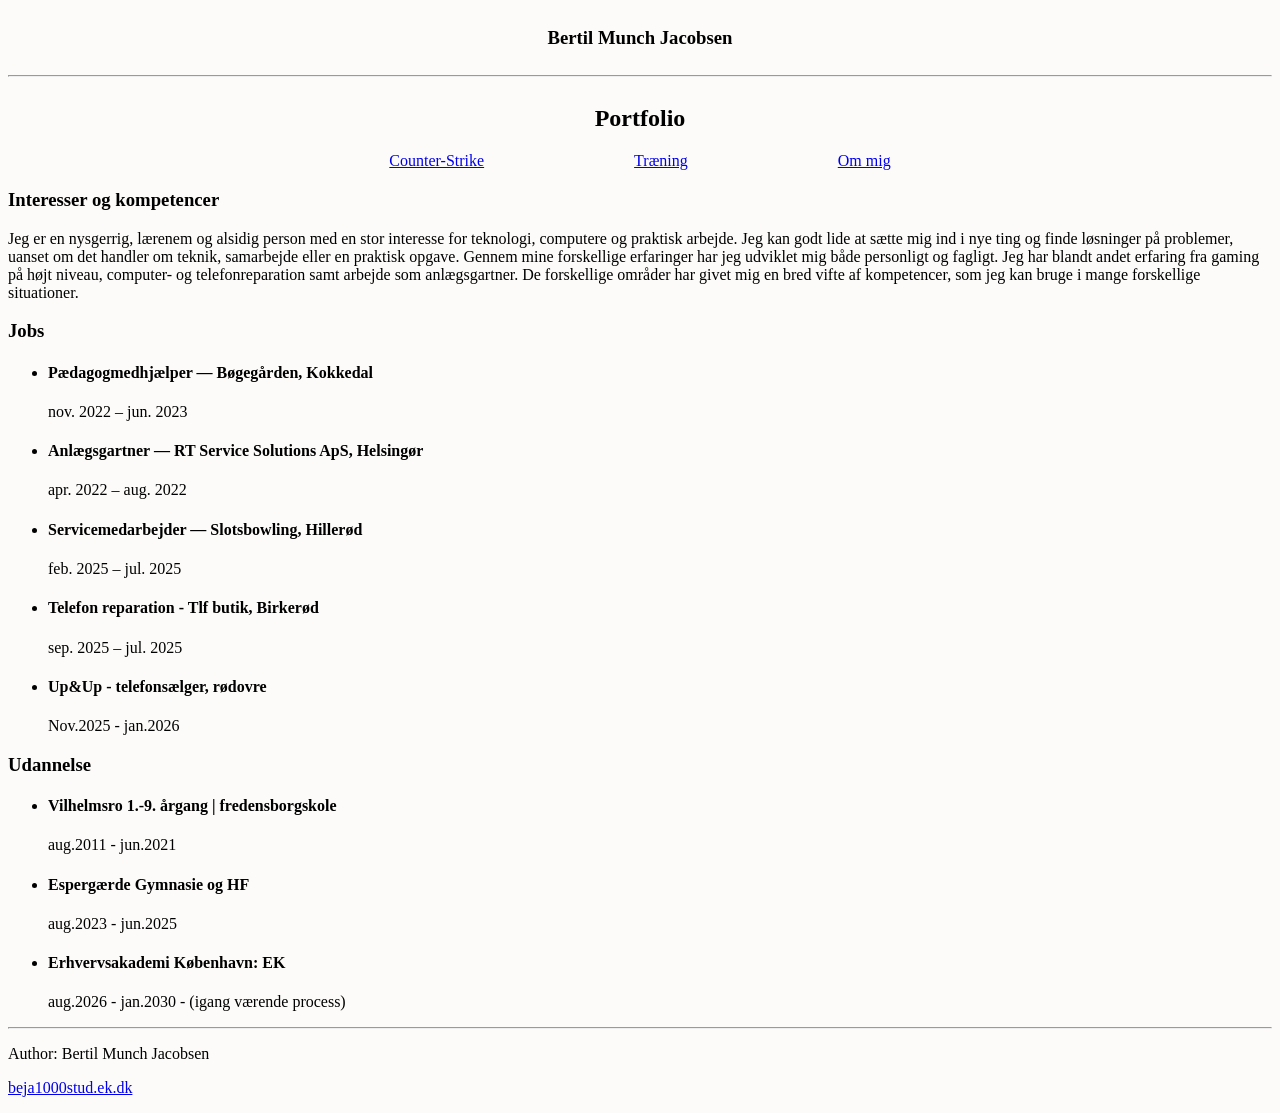
<file: index.html>
<!DOCTYPE html>
<html lang="en">
<head>
    <meta charset="UTF-8">
    <title>Title</title>
    <link rel="stylesheet" href="css/main.css">
</head>



<body>

<section class = "headerstyle1">
    <div class = Navn>
        <h3>Bertil Munch Jacobsen</h3>
    </div>

</section>

<hr>

<section class ="Omkring-mig">
    <div class ="omkring1">
<h1>Portfolio</h1>
    </div>

    <section class = "headerstyle2">
            <a href="tabs/cs.html" target="_blank">Counter-Strike</a>
        <a href="tabs/træning.html" target="_blank">Træning</a>
            <a href="tabs/Lidt%20information%20om%20mig.html" target="_blank">Om mig</a>
    </section>


    <div class = info1>
        <h3>Interesser og kompetencer</h3>
        <span style ="color: black">
             Jeg er en nysgerrig, lærenem og alsidig person med en stor interesse for teknologi, computere og praktisk arbejde. Jeg kan godt lide at sætte mig ind i nye ting og finde løsninger på problemer, uanset om det handler om teknik, samarbejde eller en praktisk opgave.

Gennem mine forskellige erfaringer har jeg udviklet mig både personligt og fagligt. Jeg har blandt andet erfaring fra gaming på højt niveau, computer- og telefonreparation samt arbejde som anlægsgartner. De forskellige områder har givet mig en bred vifte af kompetencer, som jeg kan bruge i mange forskellige situationer.
        </span>
    </div>

    <h3>Jobs</h3>

    <div class = erfaring>

        <ul>
            <li>
                <h4>Pædagogmedhjælper — Bøgegården, Kokkedal</h4>
                    <P> nov. 2022 – jun. 2023</P>
            </li>

            <li>
                <h4>Anlægsgartner — RT Service Solutions ApS, Helsingør</h4>
                    <p>apr. 2022 – aug. 2022 </p>
            </li>

            <li>
                <h4>Servicemedarbejder — Slotsbowling, Hillerød</h4>
                   <p>feb. 2025 – jul. 2025</p>
            </li>

            <li>
                <h4>Telefon reparation - Tlf butik, Birkerød</h4>
                   <p>sep. 2025 – jul. 2025</p>
            </li>

            <li>
                <h4>Up&Up - telefonsælger, rødovre</h4>
                  <p>Nov.2025 - jan.2026</p>
            </li>
        </ul>

        <div class = udannelse>
            <h3>Udannelse</h3>
            <ul>
                <li>
                    <h4>Vilhelmsro 1.-9. årgang | fredensborgskole</h4>
                    <p>aug.2011 - jun.2021</p>
                </li>

                <li>
                  <h4>Espergærde Gymnasie og HF</h4>
                    <p>aug.2023 - jun.2025</p>
                </li>

                <li>
                    <h4>Erhvervsakademi København: EK</h4>
                    <p>aug.2026 - jan.2030 - (igang værende process)</p>
                </li>

            </ul>

        </div>
    </div>

<hr>
    <footer>
        <p>Author: Bertil Munch Jacobsen</p>
        <p><a href="mailto:beja1000@stud.ek.dk">beja1000stud.ek.dk</a></p>
    </footer>

</section>


</body>

</html>
</file>
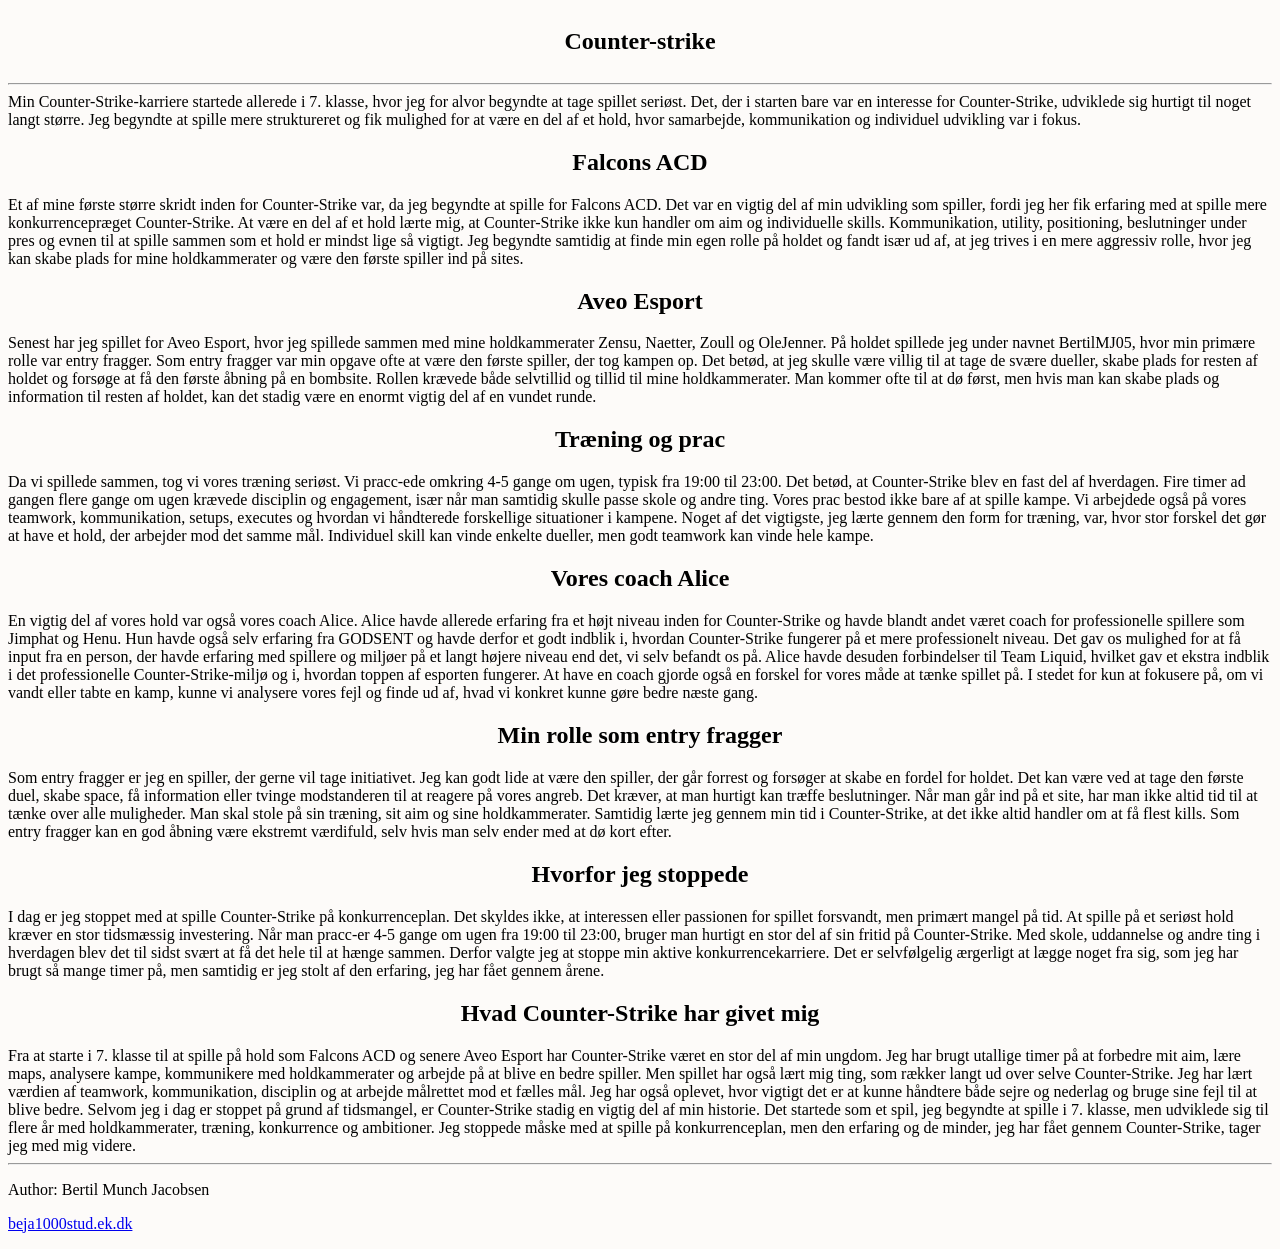
<file: tabs/cs.html>
<!DOCTYPE html>
<html>
<head>
    <meta charset="UTF-8">
    <title>Min Rejse i Counter-Strike</title>
    <link rel="stylesheet" href="../css/main.css">
</head>

<body>
<section class = "tab-t">
    <h1>Counter-strike</h1>
</section>
<hr>

<div class = minkarri>
    Min Counter-Strike-karriere startede allerede i 7. klasse, hvor jeg for alvor begyndte at tage spillet seriøst. Det, der i starten bare var en interesse for Counter-Strike, udviklede sig hurtigt til noget langt større. Jeg begyndte at spille mere struktureret og fik mulighed for at være en del af et hold, hvor samarbejde, kommunikation og individuel udvikling var i fokus.

    <div class ="tab-t">
        <h2>
            Falcons ACD
        </h2>

    </div>

    Et af mine første større skridt inden for Counter-Strike var, da jeg begyndte at spille for Falcons ACD. Det var en vigtig del af min udvikling som spiller, fordi jeg her fik erfaring med at spille mere konkurrencepræget Counter-Strike.

    At være en del af et hold lærte mig, at Counter-Strike ikke kun handler om aim og individuelle skills. Kommunikation, utility, positioning, beslutninger under pres og evnen til at spille sammen som et hold er mindst lige så vigtigt.

    Jeg begyndte samtidig at finde min egen rolle på holdet og fandt især ud af, at jeg trives i en mere aggressiv rolle, hvor jeg kan skabe plads for mine holdkammerater og være den første spiller ind på sites.

    <div class = "tab-t">
        <h2>
            Aveo Esport
        </h2>
    </div>

    Senest har jeg spillet for Aveo Esport, hvor jeg spillede sammen med mine holdkammerater Zensu, Naetter, Zoull og OleJenner.

    På holdet spillede jeg under navnet BertilMJ05, hvor min primære rolle var entry fragger.

    Som entry fragger var min opgave ofte at være den første spiller, der tog kampen op. Det betød, at jeg skulle være villig til at tage de svære dueller, skabe plads for resten af holdet og forsøge at få den første åbning på en bombsite.

    Rollen krævede både selvtillid og tillid til mine holdkammerater. Man kommer ofte til at dø først, men hvis man kan skabe plads og information til resten af holdet, kan det stadig være en enormt vigtig del af en vundet runde.

    <div class = "tab-t">
        <h2>
            Træning og prac
        </h2>
    </div>

    Da vi spillede sammen, tog vi vores træning seriøst. Vi pracc-ede omkring 4-5 gange om ugen, typisk fra 19:00 til 23:00.

    Det betød, at Counter-Strike blev en fast del af hverdagen. Fire timer ad gangen flere gange om ugen krævede disciplin og engagement, især når man samtidig skulle passe skole og andre ting.

    Vores prac bestod ikke bare af at spille kampe. Vi arbejdede også på vores teamwork, kommunikation, setups, executes og hvordan vi håndterede forskellige situationer i kampene.

    Noget af det vigtigste, jeg lærte gennem den form for træning, var, hvor stor forskel det gør at have et hold, der arbejder mod det samme mål. Individuel skill kan vinde enkelte dueller, men godt teamwork kan vinde hele kampe.

    <div class = "tab-t">
        <h2>
            Vores coach Alice
        </h2>
    </div>

    En vigtig del af vores hold var også vores coach Alice.

    Alice havde allerede erfaring fra et højt niveau inden for Counter-Strike og havde blandt andet været coach for professionelle spillere som Jimphat og Henu. Hun havde også selv erfaring fra GODSENT og havde derfor et godt indblik i, hvordan Counter-Strike fungerer på et mere professionelt niveau.

    Det gav os mulighed for at få input fra en person, der havde erfaring med spillere og miljøer på et langt højere niveau end det, vi selv befandt os på.

    Alice havde desuden forbindelser til Team Liquid, hvilket gav et ekstra indblik i det professionelle Counter-Strike-miljø og i, hvordan toppen af esporten fungerer.

    At have en coach gjorde også en forskel for vores måde at tænke spillet på. I stedet for kun at fokusere på, om vi vandt eller tabte en kamp, kunne vi analysere vores fejl og finde ud af, hvad vi konkret kunne gøre bedre næste gang.
<div class = "tab-t">
    <h2>
        Min rolle som entry fragger
    </h2>
</div>

    Som entry fragger er jeg en spiller, der gerne vil tage initiativet.

    Jeg kan godt lide at være den spiller, der går forrest og forsøger at skabe en fordel for holdet. Det kan være ved at tage den første duel, skabe space, få information eller tvinge modstanderen til at reagere på vores angreb.

    Det kræver, at man hurtigt kan træffe beslutninger. Når man går ind på et site, har man ikke altid tid til at tænke over alle muligheder. Man skal stole på sin træning, sit aim og sine holdkammerater.

    Samtidig lærte jeg gennem min tid i Counter-Strike, at det ikke altid handler om at få flest kills. Som entry fragger kan en god åbning være ekstremt værdifuld, selv hvis man selv ender med at dø kort efter.
<div class ="tab-t">
    <h2>
        Hvorfor jeg stoppede
    </h2>
</div>

    I dag er jeg stoppet med at spille Counter-Strike på konkurrenceplan. Det skyldes ikke, at interessen eller passionen for spillet forsvandt, men primært mangel på tid.

    At spille på et seriøst hold kræver en stor tidsmæssig investering. Når man pracc-er 4-5 gange om ugen fra 19:00 til 23:00, bruger man hurtigt en stor del af sin fritid på Counter-Strike. Med skole, uddannelse og andre ting i hverdagen blev det til sidst svært at få det hele til at hænge sammen.

    Derfor valgte jeg at stoppe min aktive konkurrencekarriere. Det er selvfølgelig ærgerligt at lægge noget fra sig, som jeg har brugt så mange timer på, men samtidig er jeg stolt af den erfaring, jeg har fået gennem årene.
<div class ="tab-t">
    <h2>
        Hvad Counter-Strike har givet mig
    </h2>
</div>
    Fra at starte i 7. klasse til at spille på hold som Falcons ACD og senere Aveo Esport har Counter-Strike været en stor del af min ungdom.

    Jeg har brugt utallige timer på at forbedre mit aim, lære maps, analysere kampe, kommunikere med holdkammerater og arbejde på at blive en bedre spiller. Men spillet har også lært mig ting, som rækker langt ud over selve Counter-Strike.

    Jeg har lært værdien af teamwork, kommunikation, disciplin og at arbejde målrettet mod et fælles mål. Jeg har også oplevet, hvor vigtigt det er at kunne håndtere både sejre og nederlag og bruge sine fejl til at blive bedre.

    Selvom jeg i dag er stoppet på grund af tidsmangel, er Counter-Strike stadig en vigtig del af min historie. Det startede som et spil, jeg begyndte at spille i 7. klasse, men udviklede sig til flere år med holdkammerater, træning, konkurrence og ambitioner.

    Jeg stoppede måske med at spille på konkurrenceplan, men den erfaring og de minder, jeg har fået gennem Counter-Strike, tager jeg med mig videre.

</div>

<hr>


<footer>
    <p>Author: Bertil Munch Jacobsen</p>
    <p><a href="mailto:beja1000@stud.ek.dk">beja1000stud.ek.dk</a></p>
</footer>

</body>
</html>
</file>
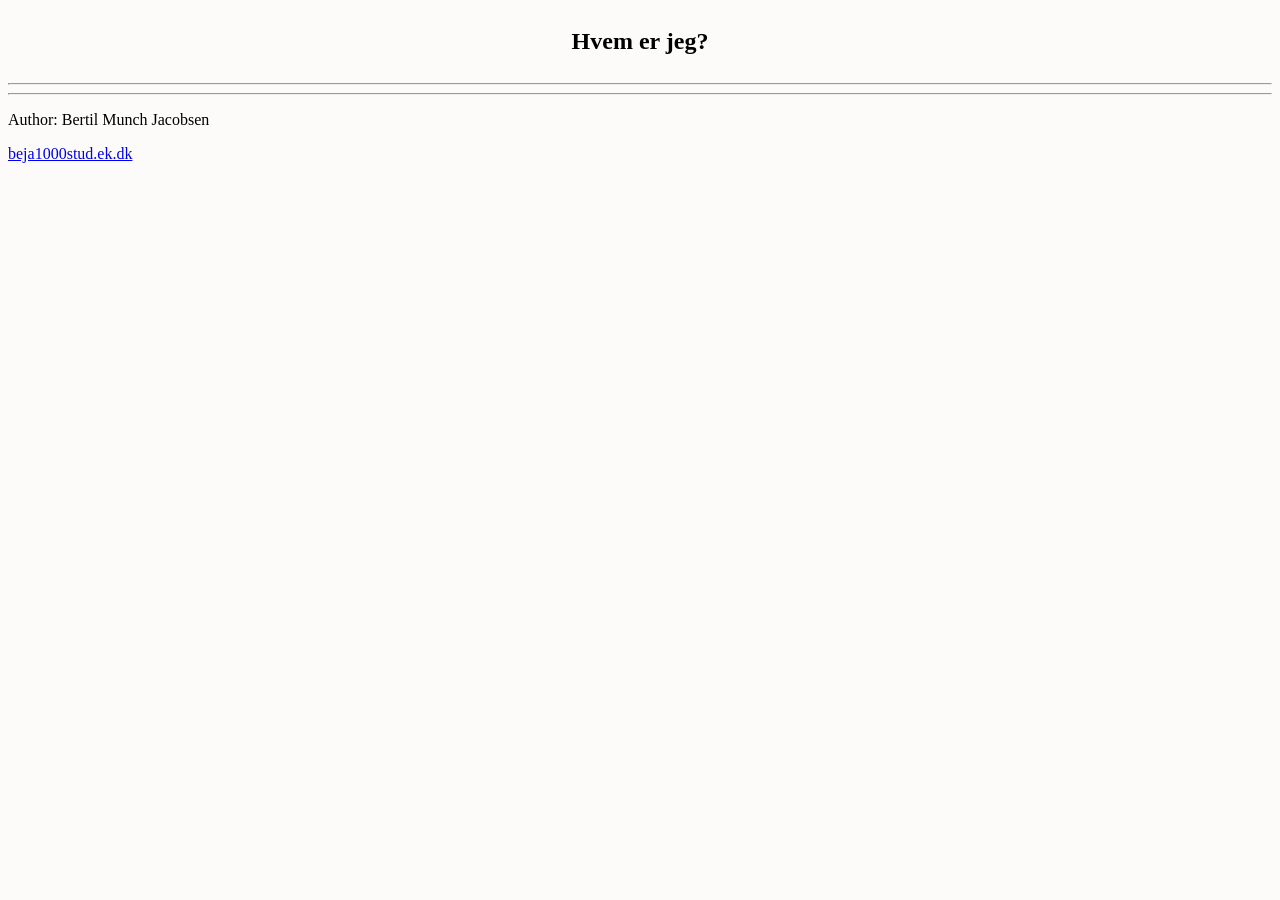
<file: tabs/Lidt information om mig.html>
<!DOCTYPE html>
<html>
<head>
    <meta charset="UTF-8">
    <title>Min Rejse i Counter-Strike</title>
    <link rel="stylesheet" href="../css/main.css">
</head>

<body>

<section id = "ommigtab">

    <div class = "tab-t">
        <h1>Hvem er jeg?</h1>
    </div>

</section>

<hr>






<hr>
<footer>
    <p>Author: Bertil Munch Jacobsen</p>
    <p><a href="mailto:beja1000@stud.ek.dk">beja1000stud.ek.dk</a></p>
</footer>

</body>
</html>
</file>
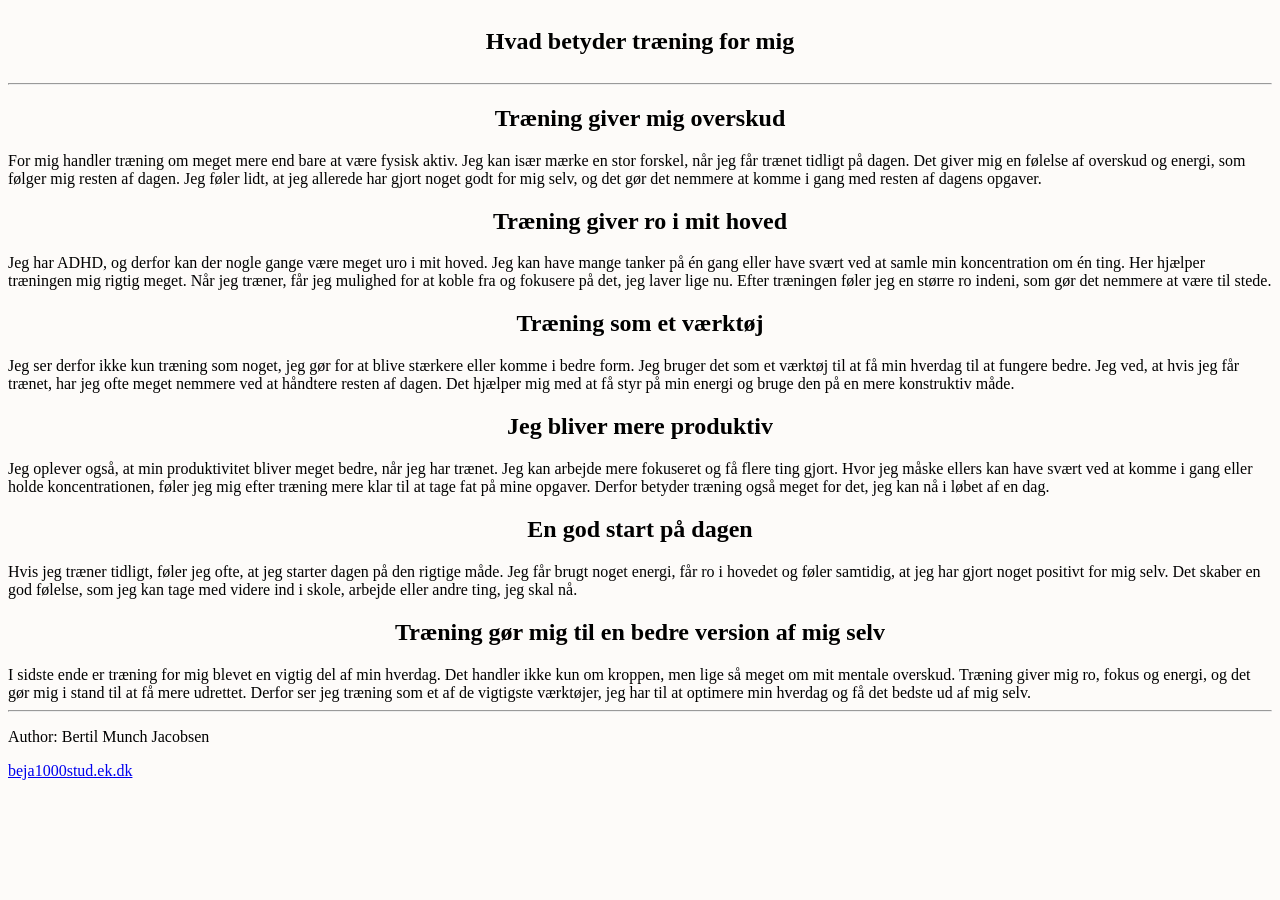
<file: tabs/træning.html>
<!DOCTYPE html>
<html xmlns="http://www.w3.org/1999/html">
<head>
    <meta charset="UTF-8">
    <title>TRAIN-HARD</title>
    <link rel="stylesheet" href="../css/main.css">
</head>

<body>

<section class ="tab-t">
    <h1>Hvad betyder træning for mig</h1>
</section>

<hr>

<section id = "teksttræning">
    <h2 class = "tab-t">
        Træning giver mig overskud
    </h2>
    For mig handler træning om meget mere end bare at være fysisk aktiv. Jeg kan især mærke en stor forskel, når jeg får trænet tidligt på dagen. Det giver mig en følelse af overskud og energi, som følger mig resten af dagen. Jeg føler lidt, at jeg allerede har gjort noget godt for mig selv, og det gør det nemmere at komme i gang med resten af dagens opgaver.

    <h2 class ="tab-t">
        Træning giver ro i mit hoved
    </h2>
    Jeg har ADHD, og derfor kan der nogle gange være meget uro i mit hoved. Jeg kan have mange tanker på én gang eller have svært ved at samle min koncentration om én ting. Her hjælper træningen mig rigtig meget. Når jeg træner, får jeg mulighed for at koble fra og fokusere på det, jeg laver lige nu. Efter træningen føler jeg en større ro indeni, som gør det nemmere at være til stede.
<h2 class ="tab-t">
    Træning som et værktøj
</h2>
    Jeg ser derfor ikke kun træning som noget, jeg gør for at blive stærkere eller komme i bedre form. Jeg bruger det som et værktøj til at få min hverdag til at fungere bedre. Jeg ved, at hvis jeg får trænet, har jeg ofte meget nemmere ved at håndtere resten af dagen. Det hjælper mig med at få styr på min energi og bruge den på en mere konstruktiv måde.

    <h2 class ="tab-t">
        Jeg bliver mere produktiv
    </h2>

    Jeg oplever også, at min produktivitet bliver meget bedre, når jeg har trænet. Jeg kan arbejde mere fokuseret og få flere ting gjort. Hvor jeg måske ellers kan have svært ved at komme i gang eller holde koncentrationen, føler jeg mig efter træning mere klar til at tage fat på mine opgaver. Derfor betyder træning også meget for det, jeg kan nå i løbet af en dag.
<h2 class ="tab-t">
    En god start på dagen
</h2>
    Hvis jeg træner tidligt, føler jeg ofte, at jeg starter dagen på den rigtige måde. Jeg får brugt noget energi, får ro i hovedet og føler samtidig, at jeg har gjort noget positivt for mig selv. Det skaber en god følelse, som jeg kan tage med videre ind i skole, arbejde eller andre ting, jeg skal nå.
<h2 class ="tab-t">
    Træning gør mig til en bedre version af mig selv
</h2>
    I sidste ende er træning for mig blevet en vigtig del af min hverdag. Det handler ikke kun om kroppen, men lige så meget om mit mentale overskud. Træning giver mig ro, fokus og energi, og det gør mig i stand til at få mere udrettet. Derfor ser jeg træning som et af de vigtigste værktøjer, jeg har til at optimere min hverdag og få det bedste ud af mig selv.

</section>

<hr>
<footer>
    <p>Author: Bertil Munch Jacobsen</p>
    <p><a href="mailto:beja1000@stud.ek.dk">beja1000stud.ek.dk</a></p>
</footer>

</body>
</html>
</file>
<file: css/main.css>
body {background-color: rgb(253, 251, 249);}

.headerstyle1 {
    display: flex;
    justify-content: center;
    align-items: center;

    width: fit-content;
    margin: auto;

    position: relative;
    color: white;
    min-height: 5vh; /*styrre størrelsen af "siden"*/

    h3{color: black;}
    h1{color: black}

}

info1{
    display: flex;
    justify-content: center;
    align-items: center;

    width: fit-content;
    margin: auto;
}

.omkring1 {
display: flex;
    justify-content: center;
    align-items: center;

    width: fit-content;
    margin: auto;
    h1{color: black;}

}

.headerstyle2 {
    width: 100%;
    display: flex;
    justify-content: center;
    gap: 150px;
}

.navbar {
    display: flex;
    align-items: center;
    justify-content: space-between;

    width: 700px;
}

.navbar a {
    display: block;
    padding: 20px 30px;

    color: white;
    text-decoration: none;
}

.tab-t {
    display: flex;
    flex-direction: column;
    justify-content: center;
    align-items: center;
}
</file>
